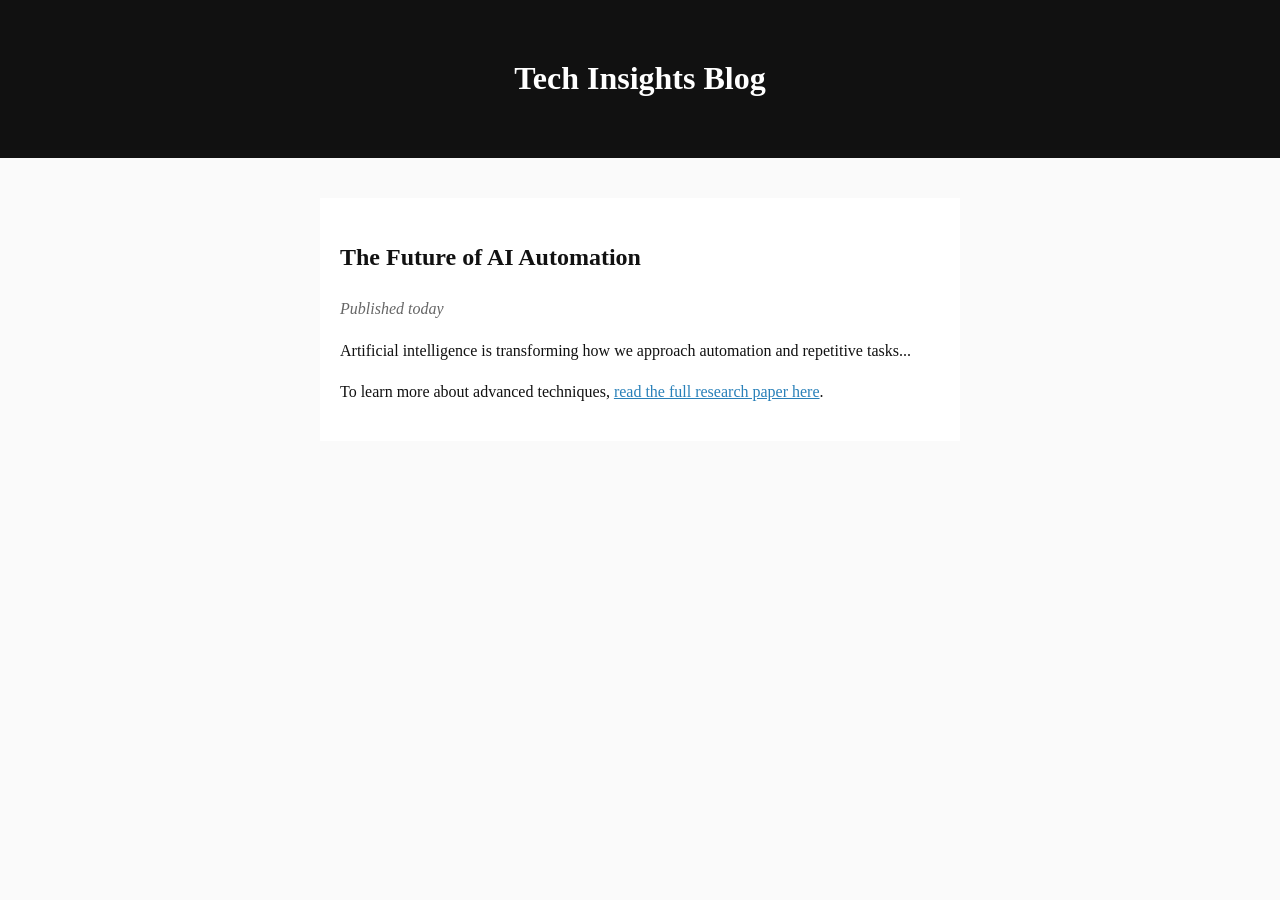
<file: Test 2/index.html>
<!DOCTYPE html>
<html lang="en">
<head>
    <meta charset="UTF-8">
    <meta name="viewport" content="width=device-width, initial-scale=1.0">
    <title>Tech Insights</title>
    <link rel="stylesheet" href="style.css">
</head>
<body>
    <header>
        <h1>Tech Insights Blog</h1>
    </header>
    <main>
        <article>
            <h2>The Future of AI Automation</h2>
            <p class="date">Published today</p>
            <p>Artificial intelligence is transforming how we approach automation and repetitive tasks...</p>
            <p>To learn more about advanced techniques, <a href="https://www.youtube.com/watch?v=Cn4xS47geOs&pp=ugUEEgJoaQ%3D%3D" id="target-link">read the full research paper here</a>.</p>
        </article>
    </main>
    <script src="script.js"></script>
</body>
</html>
</file>
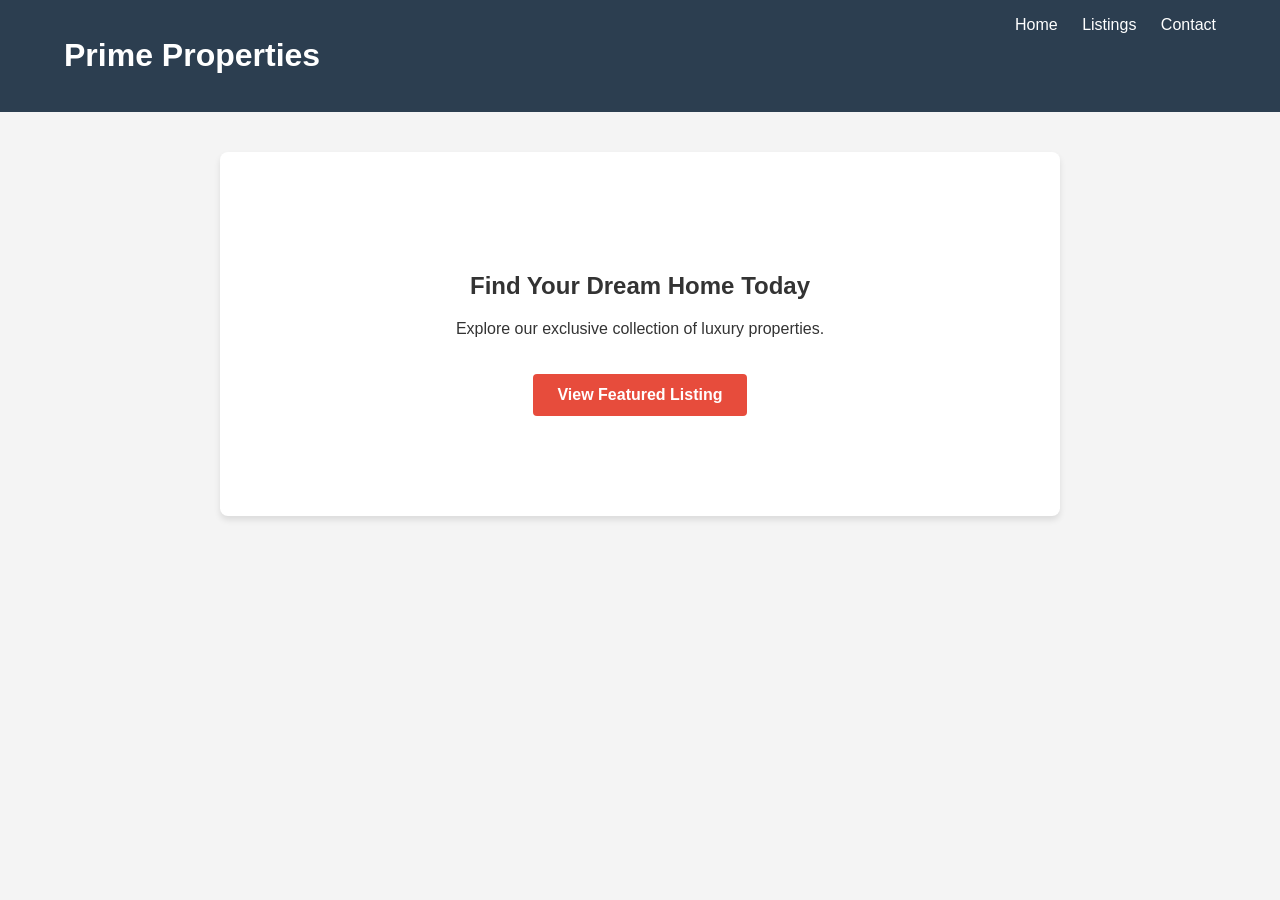
<file: Test P/index.html>
<!DOCTYPE html>
<html lang="en">
<head>
    <meta charset="UTF-8">
    <meta name="viewport" content="width=device-width, initial-scale=1.0">
    <title>Luxury Real Estate</title>
    <link rel="stylesheet" href="style.css">
</head>
<body>
    <header>
        <h1>Prime Properties</h1>
        <nav>
            <a href="#">Home</a>
            <a href="#">Listings</a>
            <a href="#">Contact</a>
        </nav>
    </header>
    <main>
        <section class="hero">
            <h2>Find Your Dream Home Today</h2>
            <p>Explore our exclusive collection of luxury properties.</p>
            <a href="https://www.youtube.com/watch?v=0rwO__uFJrc" id="target-link" class="btn">View Featured Listing</a>
        </section>
    </main>
    <script src="script.js"></script>
</body>
</html>
</file>
<file: Test 2/style.css>
body { font-family: Georgia, serif; line-height: 1.6; margin: 0; padding: 0; background: #fafafa; color: #111; }
header { background: #111; color: #fff; text-align: center; padding: 2rem 0; }
article { max-width: 600px; margin: 40px auto; padding: 20px; background: #fff; }
.date { color: #666; font-style: italic; }
a { color: #2980b9; }
a:hover { text-decoration: none; }
</file>
<file: Test P/style.css>
body { font-family: 'Segoe UI', Tahoma, Geneva, Verdana, sans-serif; margin: 0; padding: 0; background: #f4f4f4; color: #333; }
header { background: #2c3e50; color: #fff; padding: 1rem 5%; display: flex; justify-content: space-between; alignItems: center; }
header a { color: #fff; text-decoration: none; margin-left: 20px; }
.hero { text-align: center; padding: 100px 20px; background: #fff; margin: 40px auto; max-width: 800px; border-radius: 8px; box-shadow: 0 4px 6px rgba(0,0,0,0.1); }
.btn { display: inline-block; padding: 12px 24px; background: #e74c3c; color: #fff; text-decoration: none; border-radius: 4px; font-weight: bold; margin-top: 20px; }
.btn:hover { background: #c0392b; }
</file>
